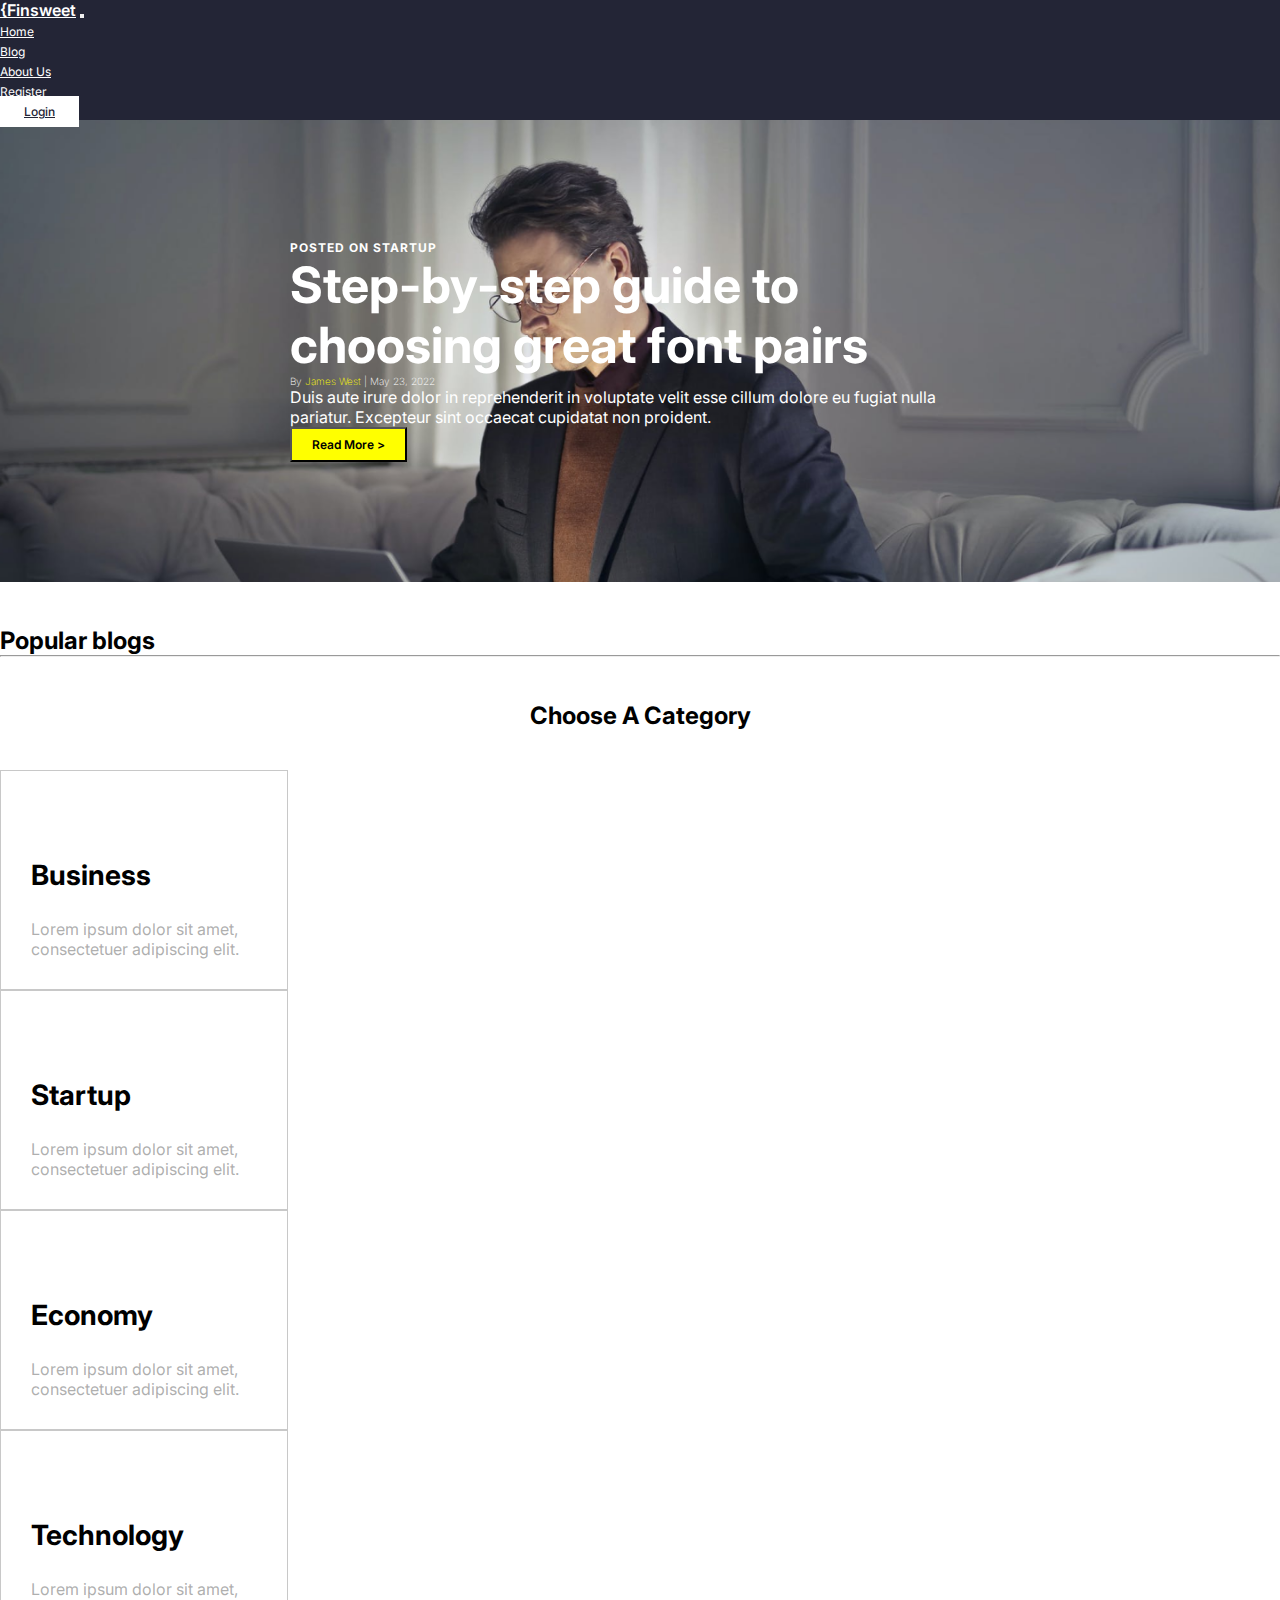
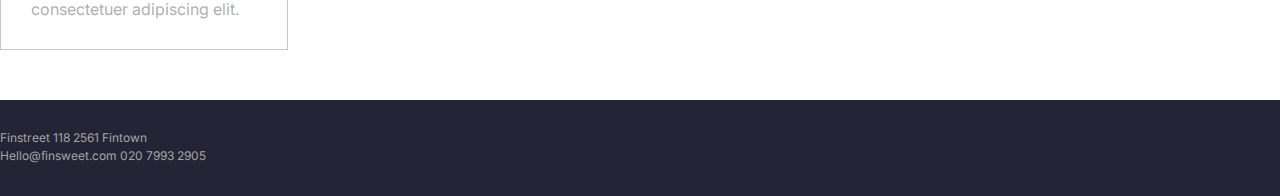
<file: index.html>
<!DOCTYPE html>
<html lang="en">
  <head>
    <meta charset="UTF-8" />
    <meta http-equiv="X-UA-Compatible" content="IE=edge" />
    <meta name="viewport" content="width=device-width, initial-scale=1.0" />
    <title>Finsweet</title>
    <link rel="stylesheet" href="./css/index.css" />
    <link
      rel="stylesheet"
      href="https://cdnjs.cloudflare.com/ajax/libs/font-awesome/6.3.0/css/all.min.css"
      integrity="sha512-SzlrxWUlpfuzQ+pcUCosxcglQRNAq/DZjVsC0lE40xsADsfeQoEypE+enwcOiGjk/bSuGGKHEyjSoQ1zVisanQ=="
      crossorigin="anonymous"
      referrerpolicy="no-referrer"
    />
    <link rel="preconnect" href="https://fonts.googleapis.com" />
    <link rel="preconnect" href="https://fonts.gstatic.com" crossorigin />
    <link
      href="https://fonts.googleapis.com/css2?family=Inter:wght@100;200;300;400;500;600;700;800;900&family=Rubik+Vinyl&display=swap"
      rel="stylesheet"
    />
    <link
      href="https://cdn.jsdelivr.net/npm/bootstrap@5.3.0-alpha1/dist/css/bootstrap.min.css"
      rel="stylesheet"
      integrity="sha384-GLhlTQ8iRABdZLl6O3oVMWSktQOp6b7In1Zl3/Jr59b6EGGoI1aFkw7cmDA6j6gD"
      crossorigin="anonymous"
    />
  </head>
  <body>
    <header>
      <div class="container">
        <nav class="navbar navbar-expand-lg">
          <div class="container-fluid">
            <a class="navbar-brand" href="#">{Finsweet</a>
            <button
              class="navbar-toggler"
              type="button"
              data-bs-toggle="collapse"
              data-bs-target="#navbarSupportedContent"
              aria-controls="navbarSupportedContent"
              aria-expanded="false"
              aria-label="Toggle navigation"
            >
              <span class="navbar-toggler-icon"></span>
            </button>
            <div class="collapse navbar-collapse" id="navbarSupportedContent">
              <ul class="navbar-nav me-auto mb-2 mb-lg-0">
                <li class="nav-item">
                  <a
                    class="nav-link active"
                    aria-current="page"
                    href="/index.html"
                    >Home</a
                  >
                </li>
                <li class="nav-item">
                  <a class="nav-link" href="./blog.html">Blog</a>
                </li>
                <li class="nav-item">
                  <a class="nav-link" href="./aboutus.html">About Us</a>
                </li>
                <li class="nav-item">
                  <a class="nav-link" href="./registr.html">Register</a>
                </li>
              </ul>
              <a href="./login.html" class="login btn btn-outline-success">
                Login
              </a>
            </div>
          </div>
        </nav>
      </div>
    </header>
    <main>
      <section class="hero">
        <div class="container">
          <div class="d-flex flex-column gap-3">
            <h5>Posted on <span>startup</span></h5>
            <h1>Step-by-step guide to choosing great font pairs</h1>
            <h6>By <span>James West</span> | May 23, 2022</h6>
            <p>
              Duis aute irure dolor in reprehenderit in voluptate velit esse
              cillum dolore eu fugiat nulla pariatur. Excepteur sint occaecat
              cupidatat non proident.
            </p>
            <div><button>Read More ></button></div>
          </div>
        </div>
      </section>
    </main>
    <section class="popular-section">
      <div class="container">
        <h2 id="Popular-blog">Popular blogs</h2>
        <div
          class="popular-blog-container d-flex justify-content-lg-between flex-wrap justify-content-center"
        ></div>
        <hr />
      </div>
    </section>
    <div class="container">
      <section class="choose-category">
        <h2>Choose A Category</h2>
        <div class="categories-container d-flex flex-wrap justify-content-center justify-content-md-between gap-3 gap-md-0">
          <div id="Business" class="category">
            <span><i class="fa-solid fa-hotel"></i></span>
            <h6>Business</h6>
            <p>Lorem ipsum dolor sit amet, consectetuer adipiscing elit.</p>
          </div>
          <div id="Startup" class="category">
            <span><i class="fa-solid fa-hourglass-start"></i></span>
            <h6>Startup</h6>
            <p>Lorem ipsum dolor sit amet, consectetuer adipiscing elit.</p>
          </div>
          <div id="Economy" class="category">
            <span><i class="fa-solid fa-signal"></i></span>
            <h6>Economy</h6>
            <p>Lorem ipsum dolor sit amet, consectetuer adipiscing elit.</p>
          </div>
          <div id="Technology" class="category">
            <span><i class="fa-solid fa-microchip"></i></span>
            <h6>Technology</h6>
            <p>Lorem ipsum dolor sit amet, consectetuer adipiscing elit.</p>
          </div>
          
        </div>
      </section>
    </div>
    <footer>
      <div class="container">
        <div class="row">
          <div class="footer-left col-sm-6 col-12">
            <p>Finstreet 118 2561 Fintown</p>
            <p>Hello@finsweet.com 020 7993 2905</p>
          </div>
          <div
            class="footer-right col-sm-6 col-12 d-flex justify-content-end gap-2 align-items-center"
          >
            <a href="#"><i class="fa-brands fa-facebook"></i></a>
            <a href="#"><i class="fa-brands fa-twitter"></i></a>
            <a href="#"><i class="fa-brands fa-linkedin"></i></a>
            <a href="#"><i class="fa-brands fa-instagram"></i></a>
          </div>
        </div>
      </div>
    </footer>
    <script
      src="https://cdn.jsdelivr.net/npm/bootstrap@5.3.0-alpha1/dist/js/bootstrap.bundle.min.js"
      integrity="sha384-w76AqPfDkMBDXo30jS1Sgez6pr3x5MlQ1ZAGC+nuZB+EYdgRZgiwxhTBTkF7CXvN"
      crossorigin="anonymous"
    ></script>
    <script src="./js/app.js"></script>
  </body>
</html>
</file>
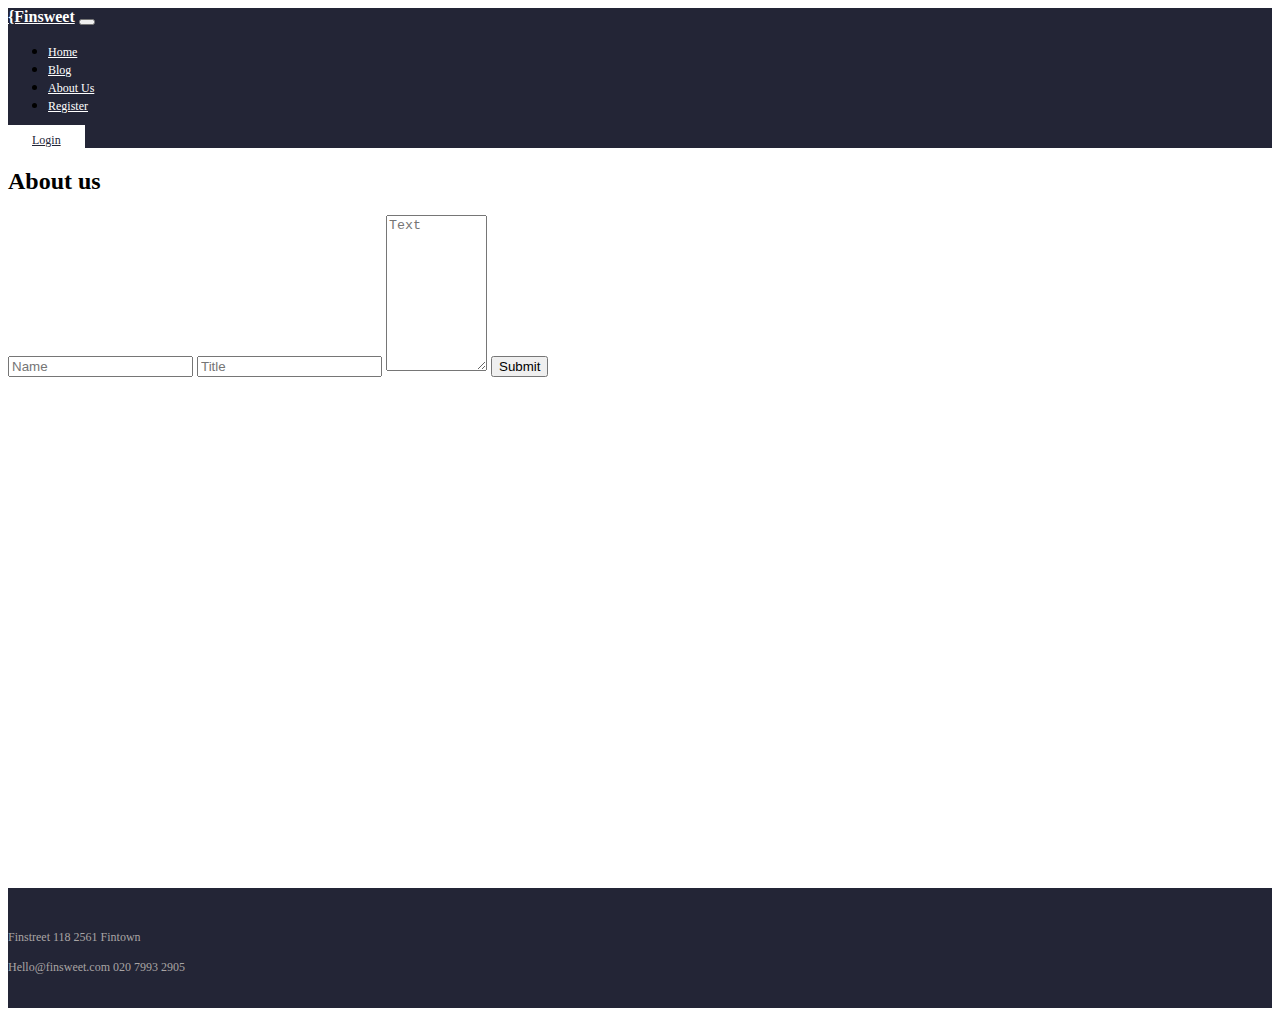
<file: aboutus.html>
<!DOCTYPE html>
<html lang="en">
  <head>
    <meta charset="UTF-8" />
    <meta http-equiv="X-UA-Compatible" content="IE=edge" />
    <meta name="viewport" content="width=device-width, initial-scale=1.0" />
    <title>About Us</title>
    <link
      rel="stylesheet"
      href="https://cdnjs.cloudflare.com/ajax/libs/font-awesome/6.3.0/css/all.min.css"
      integrity="sha512-SzlrxWUlpfuzQ+pcUCosxcglQRNAq/DZjVsC0lE40xsADsfeQoEypE+enwcOiGjk/bSuGGKHEyjSoQ1zVisanQ=="
      crossorigin="anonymous"
      referrerpolicy="no-referrer"
    />
    <link rel="stylesheet" href="./css/blog.css" />
    <link rel="preconnect" href="https://fonts.googleapis.com" />
    <link rel="preconnect" href="https://fonts.gstatic.com" crossorigin />
    <link
      href="https://fonts.googleapis.com/css2?family=Inter:wght@100;200;300;400;500;600;700;800;900&family=Rubik+Vinyl&display=swap"
      rel="stylesheet"
    />
    <link
      href="https://cdn.jsdelivr.net/npm/bootstrap@5.3.0-alpha1/dist/css/bootstrap.min.css"
      rel="stylesheet"
      integrity="sha384-GLhlTQ8iRABdZLl6O3oVMWSktQOp6b7In1Zl3/Jr59b6EGGoI1aFkw7cmDA6j6gD"
      crossorigin="anonymous"
    />
    <link rel="stylesheet" href="./css/aboutus.css" />

    <style type="text/css">
      @keyframes ldio-59ijlzbq874-1 {
        0% {
          transform: rotate(0deg);
        }
        50% {
          transform: rotate(-45deg);
        }
        100% {
          transform: rotate(0deg);
        }
      }
      @keyframes ldio-59ijlzbq874-2 {
        0% {
          transform: rotate(180deg);
        }
        50% {
          transform: rotate(225deg);
        }
        100% {
          transform: rotate(180deg);
        }
      }
      .ldio-59ijlzbq874 > div:nth-child(2) {
        transform: translate(-15px, 0);
      }
      .ldio-59ijlzbq874 > div:nth-child(2) div {
        position: absolute;
        top: 40px;
        left: 40px;
        width: 120px;
        height: 60px;
        border-radius: 120px 120px 0 0;
        background: #0a0a0a;
        animation: ldio-59ijlzbq874-1 1s linear infinite;
        transform-origin: 60px 60px;
      }
      .ldio-59ijlzbq874 > div:nth-child(2) div:nth-child(2) {
        animation: ldio-59ijlzbq874-2 1s linear infinite;
      }
      .ldio-59ijlzbq874 > div:nth-child(2) div:nth-child(3) {
        transform: rotate(-90deg);
        animation: none;
      }
      @keyframes ldio-59ijlzbq874-3 {
        0% {
          transform: translate(190px, 0);
          opacity: 0;
        }
        20% {
          opacity: 1;
        }
        100% {
          transform: translate(70px, 0);
          opacity: 1;
        }
      }
      .ldio-59ijlzbq874 > div:nth-child(1) {
        display: block;
      }
      .ldio-59ijlzbq874 > div:nth-child(1) div {
        position: absolute;
        top: 92px;
        left: -8px;
        width: 16px;
        height: 16px;
        border-radius: 50%;
        background: #28292f;
        animation: ldio-59ijlzbq874-3 1s linear infinite;
      }
      .ldio-59ijlzbq874 > div:nth-child(1) div:nth-child(1) {
        animation-delay: -0.67s;
      }
      .ldio-59ijlzbq874 > div:nth-child(1) div:nth-child(2) {
        animation-delay: -0.33s;
      }
      .ldio-59ijlzbq874 > div:nth-child(1) div:nth-child(3) {
        animation-delay: 0s;
      }
      .loadingio-spinner-bean-eater-gvvegqutdc {
        width: 200px;
        height: 200px;
        display: inline-block;
        overflow: hidden;
        background: #ffffff;
      }
      .ldio-59ijlzbq874 {
        width: 100%;
        height: 100%;
        position: relative;
        transform: translateZ(0) scale(1);
        backface-visibility: hidden;
        transform-origin: 0 0; /* see note above */
      }
      .ldio-59ijlzbq874 div {
        box-sizing: content-box;
      }
      /* generated by https://loading.io/ */
    </style>
  </head>
  <body>
    <header>
      <div class="container">
        
        <nav class="navbar navbar-expand-lg">
          <div class="container-fluid">
            <a class="navbar-brand" href="#">{Finsweet</a>
            <button
              class="navbar-toggler"
              type="button"
              data-bs-toggle="collapse"
              data-bs-target="#navbarSupportedContent"
              aria-controls="navbarSupportedContent"
              aria-expanded="false"
              aria-label="Toggle navigation"
            >
              <span class="navbar-toggler-icon"></span>
            </button>
            <div class="collapse navbar-collapse" id="navbarSupportedContent">
              <ul class="navbar-nav me-auto mb-2 mb-lg-0">
                <li class="nav-item">
                  <a
                    class="nav-link active"
                    aria-current="page"
                    href="/index.html"
                    >Home</a
                  >
                </li>
                <li class="nav-item">
                  <a class="nav-link" href="./blog.html">Blog</a>
                </li>
                <li class="nav-item">
                  <a class="nav-link" href="#">About Us</a>
                </li>
                <li class="nav-item">
                  <a class="nav-link" href="./registr.html">Register</a>
                </li>
              </ul>
              <a href="./login.html" class="login btn btn-outline-success">
                Login
              </a>
            </div>
          </div>
        </nav>
      </div>
    </header>
    <main>
      <div class="container">
        <div class="about-container">
          <div class="loader">
            <div class="loadingio-spinner-bean-eater-gvvegqutdc"><div class="ldio-59ijlzbq874">
              <div><div></div><div></div><div></div></div><div><div></div><div></div><div></div></div>
              </div></div>
          </div>
          <h4 class="Name"></h4>
          <h5 class="time"></h5>
          <h2 class="Title"></h2>
          <h3 class="Startups"></h3>
          <p class="Text"></p>
        </div>
        <form action="#" class="d-flex flex-column gap-3 p-4">
          <h2 class="text-center">About us</h2>
          <input
            id="name"
            class="form-control"
            type="text"
            placeholder="Name"
          />
          <input
            id="title"
            class="form-control"
            type="text"
            placeholder="Title"
          />
          <textarea
            id="text"
            class="form-control"
            name="Text"
            id="textarea"
            cols="10"
            rows="10"
            placeholder="Text"
          ></textarea>
          <button class="btn btn-secondary">Submit</button>
        </form>
      </div>
    </main>
    <footer>
      <div class="container">
        <div class="row">
          <div class="footer-left col-sm-6 col-12">
            <p>Finstreet 118 2561 Fintown</p>
            <p>Hello@finsweet.com 020 7993 2905</p>
          </div>
          <div
            class="footer-right col-sm-6 col-12 d-flex justify-content-end gap-2 align-items-center"
          >
            <a href="#"><i class="fa-brands fa-facebook"></i></a>
            <a href="#"><i class="fa-brands fa-twitter"></i></a>
            <a href="#"><i class="fa-brands fa-linkedin"></i></a>
            <a href="#"><i class="fa-brands fa-instagram"></i></a>
          </div>
        </div>
      </div>
    </footer>
    <script src="./js/about.js"></script>
  </body>
</html>
</file>
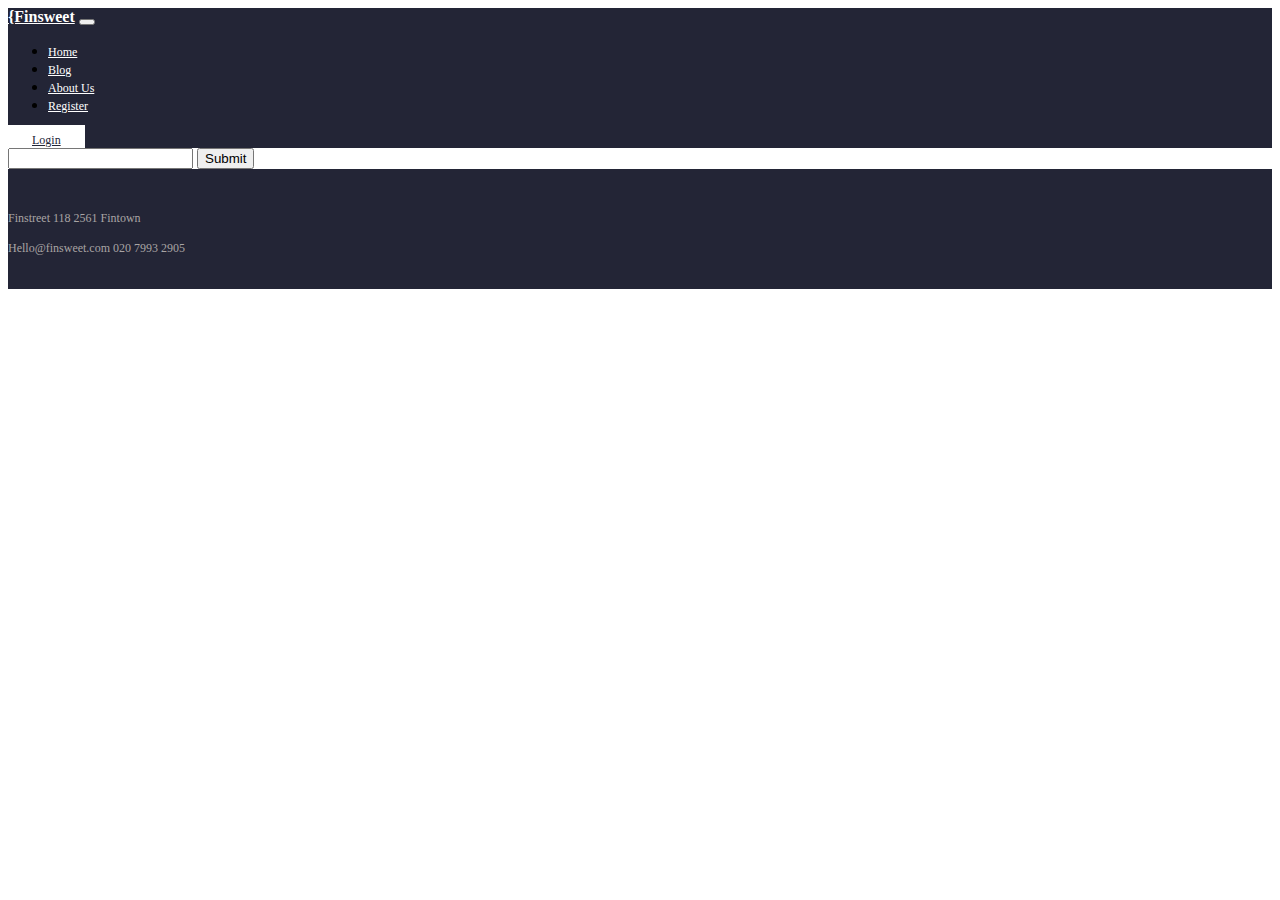
<file: blog.html>
<!DOCTYPE html>
<html lang="en">
  <head>
    <meta charset="UTF-8" />
    <meta http-equiv="X-UA-Compatible" content="IE=edge" />
    <meta name="viewport" content="width=device-width, initial-scale=1.0" />
    <title>BLOG</title>

    <link
      rel="stylesheet"
      href="https://cdnjs.cloudflare.com/ajax/libs/font-awesome/6.3.0/css/all.min.css"
      integrity="sha512-SzlrxWUlpfuzQ+pcUCosxcglQRNAq/DZjVsC0lE40xsADsfeQoEypE+enwcOiGjk/bSuGGKHEyjSoQ1zVisanQ=="
      crossorigin="anonymous"
      referrerpolicy="no-referrer"
    />
    <link rel="stylesheet" href="./css/blog.css" />
    <link rel="preconnect" href="https://fonts.googleapis.com" />
    <link rel="preconnect" href="https://fonts.gstatic.com" crossorigin />
    <link
      href="https://fonts.googleapis.com/css2?family=Inter:wght@100;200;300;400;500;600;700;800;900&family=Rubik+Vinyl&display=swap"
      rel="stylesheet"
    />
    <link
      href="https://cdn.jsdelivr.net/npm/bootstrap@5.3.0-alpha1/dist/css/bootstrap.min.css"
      rel="stylesheet"
      integrity="sha384-GLhlTQ8iRABdZLl6O3oVMWSktQOp6b7In1Zl3/Jr59b6EGGoI1aFkw7cmDA6j6gD"
      crossorigin="anonymous"
    />
  </head>
  <body>
    <header>
        <div class="container">
          <nav class="navbar navbar-expand-lg">
            <div class="container-fluid">
              <a class="navbar-brand" href="#">{Finsweet</a>
              <button
                class="navbar-toggler"
                type="button"
                data-bs-toggle="collapse"
                data-bs-target="#navbarSupportedContent"
                aria-controls="navbarSupportedContent"
                aria-expanded="false"
                aria-label="Toggle navigation"
              >
                <span class="navbar-toggler-icon"></span>
              </button>
              <div class="collapse navbar-collapse" id="navbarSupportedContent">
                <ul class="navbar-nav me-auto mb-2 mb-lg-0">
                  <li class="nav-item">
                    <a
                      class="nav-link active"
                      aria-current="page"
                      href="/index.html"
                      >Home</a
                    >
                  </li>
                  <li class="nav-item">
                    <a class="nav-link" href="./blog.html">Blog</a>
                  </li>
                  <li class="nav-item">
                    <a class="nav-link" href="./aboutus.html">About Us</a>
                  </li>
                  <li class="nav-item">
                    <a class="nav-link" href="./registr.html">Register</a>
                  </li>
                </ul>
                <a href="./login.html" class="login btn btn-outline-success">
                    Login
                  </a>
              </div>
            </div>
          </nav>
        </div>
      </header>
    <main>
      <div class="blog py-5">
        <div class="container">
          <form class="d-flex justify-content-center gap-3" action="#">
            <input type="text" class="form form-control w-50" />
            <button id="submitbtn" class="btn btn-secondary">Submit</button>
          </form>
          <div id="blog-container" class="pt-4"></div>
          <div class="blog-pagination d-flex justify-content-center">
          </div>
        </div>
      </div>
    </main>
    <footer>
      <div class="container">
        <div class="row">
          <div class="footer-left col-sm-6 col-12">
            <p>Finstreet 118 2561 Fintown</p>
            <p>Hello@finsweet.com 020 7993 2905</p>
          </div>
          <div
            class="footer-right col-sm-6 col-12 d-flex justify-content-end gap-2 align-items-center"
          >
            <a href="#"><i class="fa-brands fa-facebook"></i></a>
            <a href="#"><i class="fa-brands fa-twitter"></i></a>
            <a href="#"><i class="fa-brands fa-linkedin"></i></a>
            <a href="#"><i class="fa-brands fa-instagram"></i></a>
          </div>
        </div>
      </div>
    </footer>
    <script
      src="https://cdn.jsdelivr.net/npm/bootstrap@5.3.0-alpha1/dist/js/bootstrap.bundle.min.js"
      integrity="sha384-w76AqPfDkMBDXo30jS1Sgez6pr3x5MlQ1ZAGC+nuZB+EYdgRZgiwxhTBTkF7CXvN"
      crossorigin="anonymous"
    ></script>
    <script src="./js/blog.js"></script>
  </body>
</html>
</file>
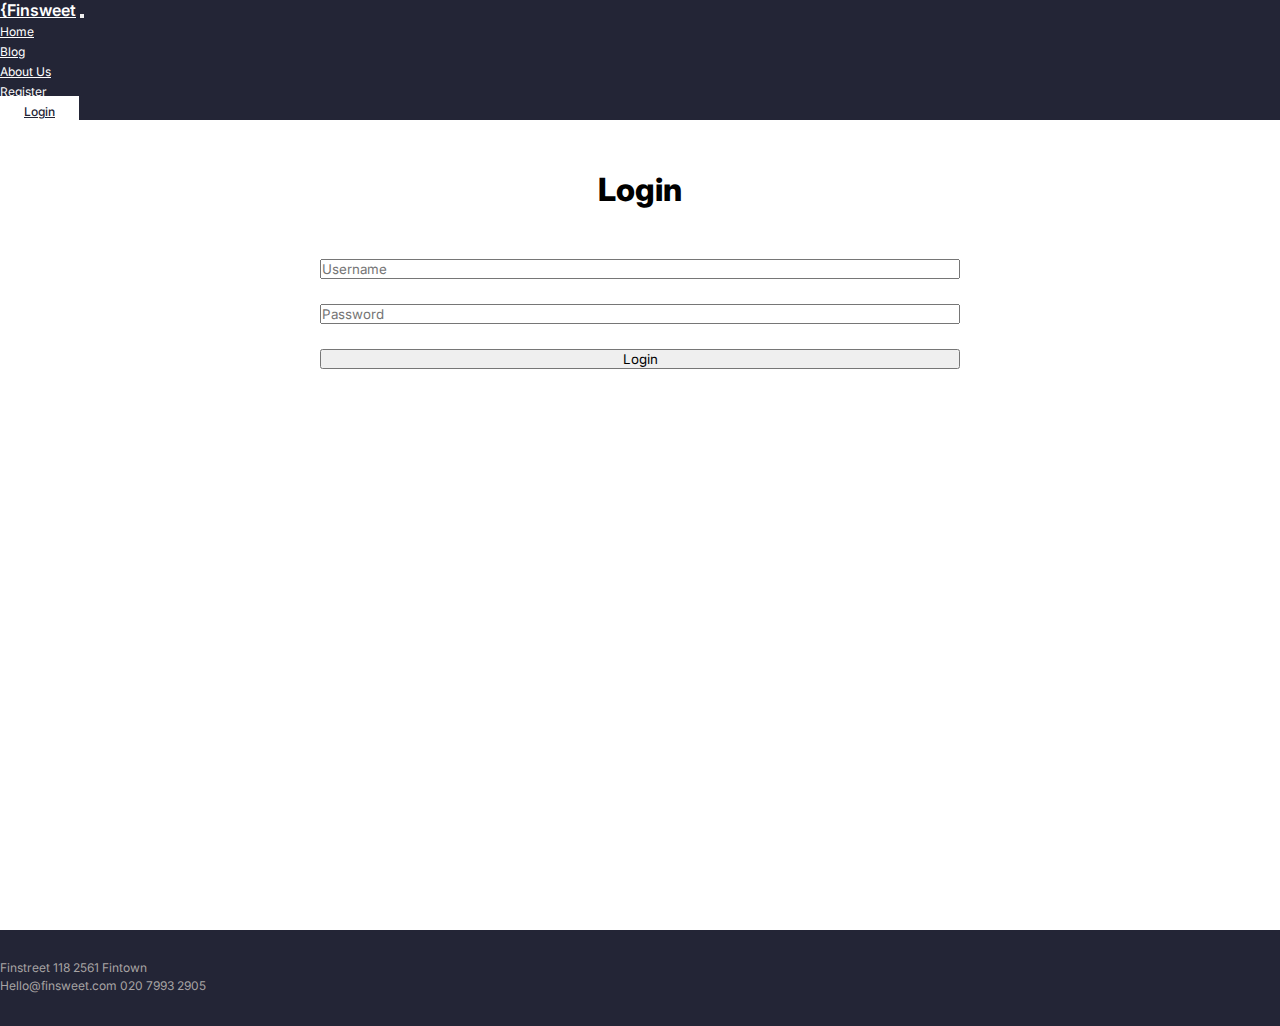
<file: login.html>
<!DOCTYPE html>
<html lang="en">
  <head>
    <meta charset="UTF-8" />
    <meta http-equiv="X-UA-Compatible" content="IE=edge" />
    <meta name="viewport" content="width=device-width, initial-scale=1.0" />
    <title>LOGIN</title>
    <link rel="stylesheet" href="./css/login.css" />
    <link
      rel="stylesheet"
      href="https://cdnjs.cloudflare.com/ajax/libs/font-awesome/6.3.0/css/all.min.css"
      integrity="sha512-SzlrxWUlpfuzQ+pcUCosxcglQRNAq/DZjVsC0lE40xsADsfeQoEypE+enwcOiGjk/bSuGGKHEyjSoQ1zVisanQ=="
      crossorigin="anonymous"
      referrerpolicy="no-referrer"
    />
    <link rel="preconnect" href="https://fonts.googleapis.com" />
    <link rel="preconnect" href="https://fonts.gstatic.com" crossorigin />
    <link
      href="https://fonts.googleapis.com/css2?family=Inter:wght@100;200;300;400;500;600;700;800;900&family=Rubik+Vinyl&display=swap"
      rel="stylesheet"
    />
    <link
      href="https://cdn.jsdelivr.net/npm/bootstrap@5.3.0-alpha1/dist/css/bootstrap.min.css"
      rel="stylesheet"
      integrity="sha384-GLhlTQ8iRABdZLl6O3oVMWSktQOp6b7In1Zl3/Jr59b6EGGoI1aFkw7cmDA6j6gD"
      crossorigin="anonymous"
    />
  </head>
  <body>
    <header>
      <div class="container">
        <nav class="navbar navbar-expand-lg">
          <div class="container-fluid">
            <a class="navbar-brand" href="#">{Finsweet</a>
            <button
              class="navbar-toggler"
              type="button"
              data-bs-toggle="collapse"
              data-bs-target="#navbarSupportedContent"
              aria-controls="navbarSupportedContent"
              aria-expanded="false"
              aria-label="Toggle navigation"
            >
              <span class="navbar-toggler-icon"></span>
            </button>
            <div class="collapse navbar-collapse" id="navbarSupportedContent">
              <ul class="navbar-nav me-auto mb-2 mb-lg-0">
                <li class="nav-item">
                  <a
                    class="nav-link active"
                    aria-current="page"
                    href="/index.html"
                    >Home</a
                  >
                </li>
                <li class="nav-item">
                  <a class="nav-link" href="./blog.html">Blog</a>
                </li>
                <li class="nav-item">
                  <a class="nav-link" href="./aboutus.html">About Us</a>
                </li>
                <li class="nav-item">
                  <a class="nav-link" href="./registr.html">Register</a>
                </li>
              </ul>
              <a href="./login.html" class="login btn btn-outline-success">
                Login
              </a>
            </div>
          </div>
        </nav>
      </div>
    </header>
    <main>
      <div class="container">
        <h1>Login</h1>
        <form action="#">
            <input class="form-control" type="text" placeholder="Username">
            <input class="form-control" type="password" placeholder="Password">
            <button class="btn btn-warning" type="submit">Login</button>
        </form>
      </div>
    </main>
    <footer>
      <div class="container">
        <div class="row">
          <div class="footer-left col-sm-6 col-12">
            <p>Finstreet 118 2561 Fintown</p>
            <p>Hello@finsweet.com 020 7993 2905</p>
          </div>
          <div
            class="footer-right col-sm-6 col-12 d-flex justify-content-end gap-2 align-items-center"
          >
            <a href="#"><i class="fa-brands fa-facebook"></i></a>
            <a href="#"><i class="fa-brands fa-twitter"></i></a>
            <a href="#"><i class="fa-brands fa-linkedin"></i></a>
            <a href="#"><i class="fa-brands fa-instagram"></i></a>
          </div>
        </div>
      </div>
    </footer>
    <script
      src="https://cdn.jsdelivr.net/npm/bootstrap@5.3.0-alpha1/dist/js/bootstrap.bundle.min.js"
      integrity="sha384-w76AqPfDkMBDXo30jS1Sgez6pr3x5MlQ1ZAGC+nuZB+EYdgRZgiwxhTBTkF7CXvN"
      crossorigin="anonymous"
    ></script>
  </body>
</html>
</file>
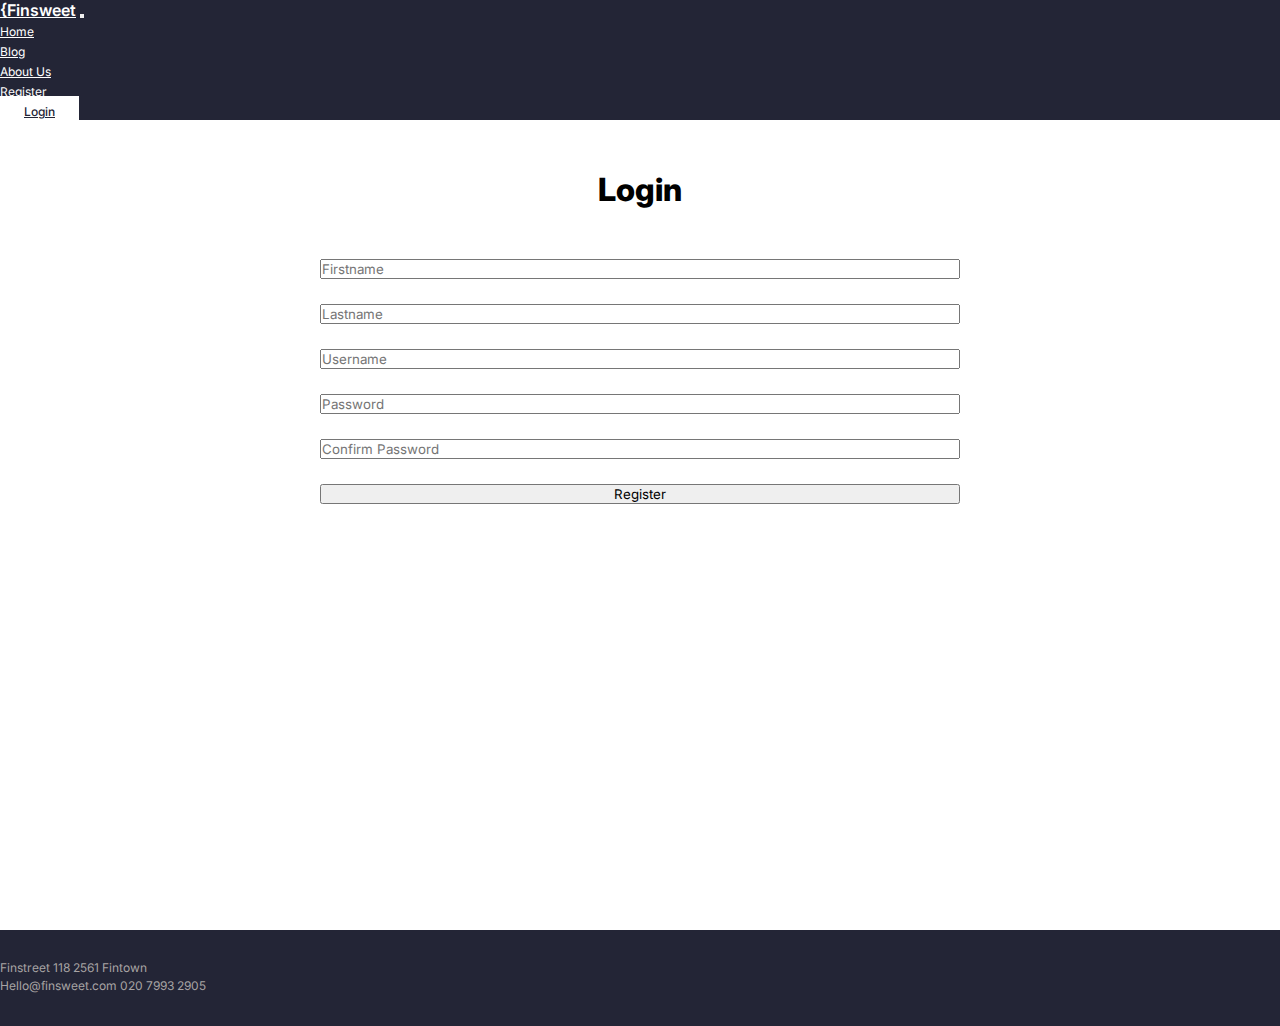
<file: registr.html>
<!DOCTYPE html>
<html lang="en">
  <head>
    <meta charset="UTF-8" />
    <meta http-equiv="X-UA-Compatible" content="IE=edge" />
    <meta name="viewport" content="width=device-width, initial-scale=1.0" />
    <title>Register</title>
    <link rel="stylesheet" href="./css/login.css" />
    <link
      rel="stylesheet"
      href="https://cdnjs.cloudflare.com/ajax/libs/font-awesome/6.3.0/css/all.min.css"
      integrity="sha512-SzlrxWUlpfuzQ+pcUCosxcglQRNAq/DZjVsC0lE40xsADsfeQoEypE+enwcOiGjk/bSuGGKHEyjSoQ1zVisanQ=="
      crossorigin="anonymous"
      referrerpolicy="no-referrer"
    />
    <link rel="preconnect" href="https://fonts.googleapis.com" />
    <link rel="preconnect" href="https://fonts.gstatic.com" crossorigin />
    <link
      href="https://fonts.googleapis.com/css2?family=Inter:wght@100;200;300;400;500;600;700;800;900&family=Rubik+Vinyl&display=swap"
      rel="stylesheet"
    />
    <link
      href="https://cdn.jsdelivr.net/npm/bootstrap@5.3.0-alpha1/dist/css/bootstrap.min.css"
      rel="stylesheet"
      integrity="sha384-GLhlTQ8iRABdZLl6O3oVMWSktQOp6b7In1Zl3/Jr59b6EGGoI1aFkw7cmDA6j6gD"
      crossorigin="anonymous"
    />
  </head>
  <body>
    <header>
        <div class="container">
          <nav class="navbar navbar-expand-lg">
            <div class="container-fluid">
              <a class="navbar-brand" href="#">{Finsweet</a>
              <button
                class="navbar-toggler"
                type="button"
                data-bs-toggle="collapse"
                data-bs-target="#navbarSupportedContent"
                aria-controls="navbarSupportedContent"
                aria-expanded="false"
                aria-label="Toggle navigation"
              >
                <span class="navbar-toggler-icon"></span>
              </button>
              <div class="collapse navbar-collapse" id="navbarSupportedContent">
                <ul class="navbar-nav me-auto mb-2 mb-lg-0">
                  <li class="nav-item">
                    <a
                      class="nav-link active"
                      aria-current="page"
                      href="/index.html"
                      >Home</a
                    >
                  </li>
                  <li class="nav-item">
                    <a class="nav-link" href="./blog.html">Blog</a>
                  </li>
                  <li class="nav-item">
                    <a class="nav-link" href="./aboutus.html">About Us</a>
                  </li>
                  <li class="nav-item">
                    <a class="nav-link" href="./registr.html">Register</a>
                  </li>
                </ul>
                <a href="./login.html" class="login btn btn-outline-success">
                    Login
                  </a>
              </div>
            </div>
          </nav>
        </div>
      </header>
    <main>
      <div class="container">
        <h1>Login</h1>
        <form action="#">
            <input class="form-control" type="text" placeholder="Firstname">
            <input class="form-control" type="text" placeholder="Lastname">
            <input class="form-control" type="text" placeholder="Username">
            <input class="form-control" type="password" placeholder="Password">
            <input class="form-control" type="password" placeholder="Confirm Password">
            
            <button class="btn btn-warning" type="submit">Register</button>
        </form>
      </div>
    </main>
    <footer>
      <div class="container">
        <div class="row">
          <div class="footer-left col-sm-6 col-12">
            <p>Finstreet 118 2561 Fintown</p>
            <p>Hello@finsweet.com 020 7993 2905</p>
          </div>
          <div
            class="footer-right col-sm-6 col-12 d-flex justify-content-end gap-2 align-items-center"
          >
            <a href="#"><i class="fa-brands fa-facebook"></i></a>
            <a href="#"><i class="fa-brands fa-twitter"></i></a>
            <a href="#"><i class="fa-brands fa-linkedin"></i></a>
            <a href="#"><i class="fa-brands fa-instagram"></i></a>
          </div>
        </div>
      </div>
    </footer>
    <script
      src="https://cdn.jsdelivr.net/npm/bootstrap@5.3.0-alpha1/dist/js/bootstrap.bundle.min.js"
      integrity="sha384-w76AqPfDkMBDXo30jS1Sgez6pr3x5MlQ1ZAGC+nuZB+EYdgRZgiwxhTBTkF7CXvN"
      crossorigin="anonymous"
    ></script>
  </body>
</html>
</file>
<file: css/index.css>
* {
  margin: 0;
  padding: 0;
  box-sizing: border-box;
  font-family: "Inter", sans-serif;
}

.container {
  max-width: 1400px;
  margin: 0 auto;
}

header {
  background-color: #232536;
}
header .navbar-brand {
  font-weight: 600;
  color: white !important;
}

.collapse .nav-item .nav-link {
  font-size: 12px !important;
  color: white !important;
}
.collapse .login {
  padding: 8px 24px !important;
  border-radius: 0px !important;
  background-color: white !important;
  font-size: 12px !important;
  font-weight: 500 !important;
  color: #232536 !important;
}

.hero {
  padding-top: 120px;
  padding-bottom: 120px;
  color: white !important;
  display: flex;
  flex-direction: column;
  background-position: center;
  background-size: cover;
  background-repeat: no-repeat;
  -o-object-fit: fill;
     object-fit: fill;
  background-image: url("../images/man-in-black-suit-wearing-eye-glasses-sitting-on-gray-sofa-using-macbook-3772622.png");
}
.hero h5 {
  letter-spacing: 1px;
  text-transform: uppercase;
  font-size: 12px;
}
.hero h1 {
  max-width: 700px;
  font-weight: 700;
  font-size: 50px;
}
@media screen and (max-width: 1000px) {
  .hero h1 {
    font-size: 2rem;
  }
}
.hero h6 {
  font-weight: 200;
  font-size: 10px;
}
.hero h6 span {
  color: yellow;
}
.hero p {
  max-width: 700px;
}
.hero button {
  padding: 8px 20px;
  font-size: 12px;
  font-weight: 600;
  background-color: yellow;
}

.popular-section {
  padding: 44px 0px 44px 0px;
}
.popular-section h2 {
  font-weight: 700;
}
.popular-section .card {
  border: none !important;
}
.popular-section .card p {
  color: grey;
}

.choose-category {
  padding-bottom: 50px;
}
.choose-category h2 {
  font-weight: 700;
  text-align: center;
  padding-bottom: 40px;
}
.choose-category .active {
  background-color: #FFD050;
}
.choose-category .category {
  border: 1px solid rgba(128, 128, 128, 0.432);
  height: 220px;
  width: 18rem;
  cursor: pointer;
  color: black;
  padding: 30px;
  display: flex;
  flex-direction: column;
  justify-content: space-between;
}
.choose-category .category:hover {
  background-color: #FFD050;
  transition: all 0.5s ease-in;
}
.choose-category .category i {
  font-size: 25px;
  background-color: white;
  border-radius: 10px;
  padding: 10px;
}
.choose-category .category h6 {
  font-size: 28px;
  font-weight: 700;
}
.choose-category .category p {
  margin-bottom: 0 !important;
  color: rgba(128, 128, 128, 0.64);
}

footer {
  background-color: #232536;
  color: white;
  padding: 30px 0;
}
footer .footer-left {
  display: flex;
  flex-direction: column;
}
footer .footer-left p {
  padding: 0;
  font-size: 12px;
  color: rgb(168, 164, 164);
  margin-bottom: 3px !important;
}
footer .footer-right a {
  color: grey;
}/*# sourceMappingURL=index.css.map */
</file>
<file: css/blog.css>
header {
  background-color: #232536;
}
header .navbar-brand {
  font-weight: 600;
  color: white !important;
}

.collapse .nav-item .nav-link {
  font-size: 12px !important;
  color: white !important;
}
.collapse .login {
  padding: 8px 24px !important;
  border-radius: 0px !important;
  background-color: white !important;
  font-size: 12px !important;
  font-weight: 500 !important;
  color: #232536 !important;
}

.blog {
  border: none !important;
}
.blog-left img {
  max-width: 25rem !important;
  width: 100%;
  height: auto;
}
.blog-right h6 {
  color: #592EA9;
  font-size: 15px;
  text-transform: uppercase;
  letter-spacing: 3px;
  font-weight: 600;
}
.blog-right h4 {
  font-size: 2rem;
  font-weight: 700;
}
.blog-right p {
  color: rgba(128, 128, 128, 0.604);
}

.blog-pagination .active {
  background-color: black !important;
}

footer {
  background-color: #232536;
  color: white;
  padding: 30px 0;
}
footer .footer-left {
  display: flex;
  flex-direction: column;
}
footer .footer-left p {
  padding: 0;
  font-size: 12px;
  color: rgb(168, 164, 164);
  margin-bottom: 3px !important;
}
footer .footer-right a {
  color: grey;
}/*# sourceMappingURL=blog.css.map */
</file>
<file: css/aboutus.css>
main {
  min-height: 80vh;
}

.about-container {
  padding: 50px 0;
}

h4 {
  color: #592EA9;
}

h5 {
  color: rgba(128, 128, 128, 0.54);
  font-size: 12px;
  padding-bottom: 15px;
}

.Title {
  font-weight: 700 !important;
  padding-bottom: 20px;
}

h3 {
  font-size: 20px;
  font-weight: 700;
}

p {
  color: rgba(128, 128, 128, 0.637);
  font-size: 14px;
}

.about-container {
  display: none;
}

.loader {
  display: flex;
  justify-content: center;
  padding: 100px 0;
}/*# sourceMappingURL=aboutus.css.map */
</file>
<file: css/login.css>
* {
  margin: 0;
  padding: 0;
  box-sizing: border-box;
  font-family: "Inter", sans-serif;
}

.container {
  max-width: 1400px;
  margin: 0 auto;
}

header {
  background-color: #232536;
}
header .navbar-brand {
  font-weight: 600;
  color: white !important;
}

.collapse .nav-item .nav-link {
  font-size: 12px !important;
  color: white !important;
}
.collapse .login {
  padding: 8px 24px !important;
  border-radius: 0px !important;
  background-color: white !important;
  font-size: 12px !important;
  font-weight: 500 !important;
  color: #232536 !important;
}

main {
  min-height: 90vh;
}

h1 {
  font-weight: 800 !important;
  text-align: center;
  padding: 50px 0;
}

form {
  width: 50%;
  display: flex;
  justify-content: center;
  margin: 0 auto;
  gap: 25px;
  flex-direction: column;
  padding-bottom: 20px;
}

footer {
  background-color: #232536;
  color: white;
  padding: 30px 0;
}
footer .footer-left {
  display: flex;
  flex-direction: column;
}
footer .footer-left p {
  padding: 0;
  font-size: 12px;
  color: rgb(168, 164, 164);
  margin-bottom: 3px !important;
}
footer .footer-right a {
  color: grey;
}/*# sourceMappingURL=login.css.map */
</file>
